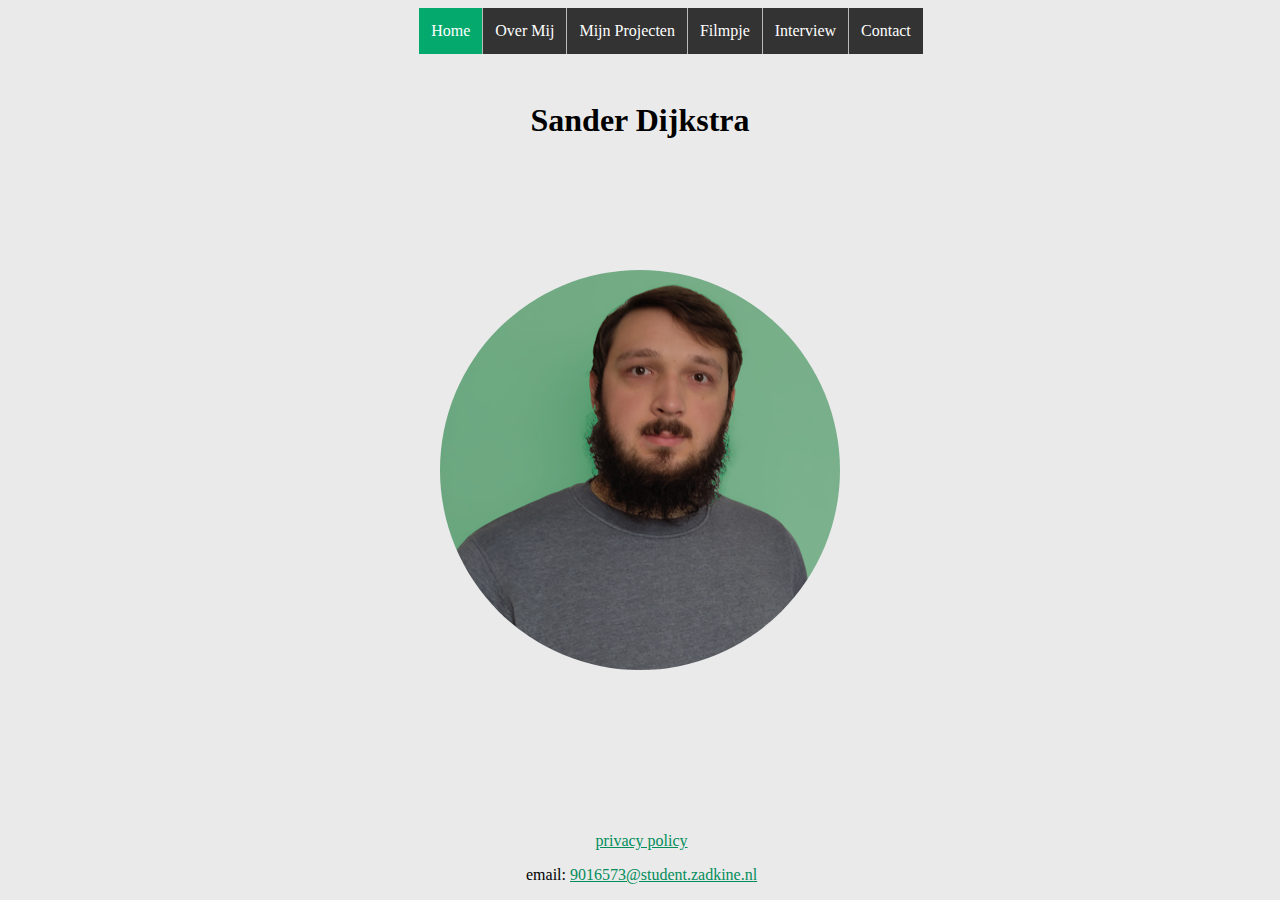
<file: website/index.html>
<!DOCTYPE html>
<html lang="en">

<head>
    <meta charset="UTF-8">
    <meta name="viewport" content="width=device-width, initial-scale=1.0">
    <link rel="stylesheet" href="style.css">
    <title>Sander Dijkstra</title>
    <link rel="icon" type="image/svg+xml" href="img/favicon.svg">
    <!--for development only. remove when done or not it doesn't do anything when you dont change the source files -->
    <!-- <script src="updatejs.js"></script> -->
</head>

<body>
    <nav> <!-- nav bar/header -->
        <ul>
            <li>
                <a href="index.html" class="active">Home</a>
            </li>
            <li>
                <a href="over-mij.html">Over Mij</a>
            </li>
            <li>
                <a href="projecten.html" class="">Mijn Projecten</a>
            </li>
            <li>
                <a href="filmpje.html" class="">Filmpje</a>
            </li>
            <li>
                <a href="interview.html" class="">Interview</a>
            </li>
            <li>
                <a href="contact.html" class="">Contact</a>
            </li>
        </ul>
    </nav>
    <main><!-- main content -->
        <h1 class="title">Sander Dijkstra</h1>
        <img src="img/sander-small.png" alt="foto van Sander DIjkstra" id="main-img">
    </main>
    <footer><!-- footer -->
        <p><a href="privacy-policy.txt" target="_blank">privacy policy</a></p>
        <!-- https://chat.openai.com/share/689a4fc1-9d8c-4d18-980d-b6b7ddfff207 -->
        <p>email: <a
                href="mailto:9016573@student.zadkine.nl?subject=&body=%0D%0A%0D%0AVia%20de%20website">9016573@student.zadkine.nl</a>
        </p>
    </footer>
</body>

</html>
</file>
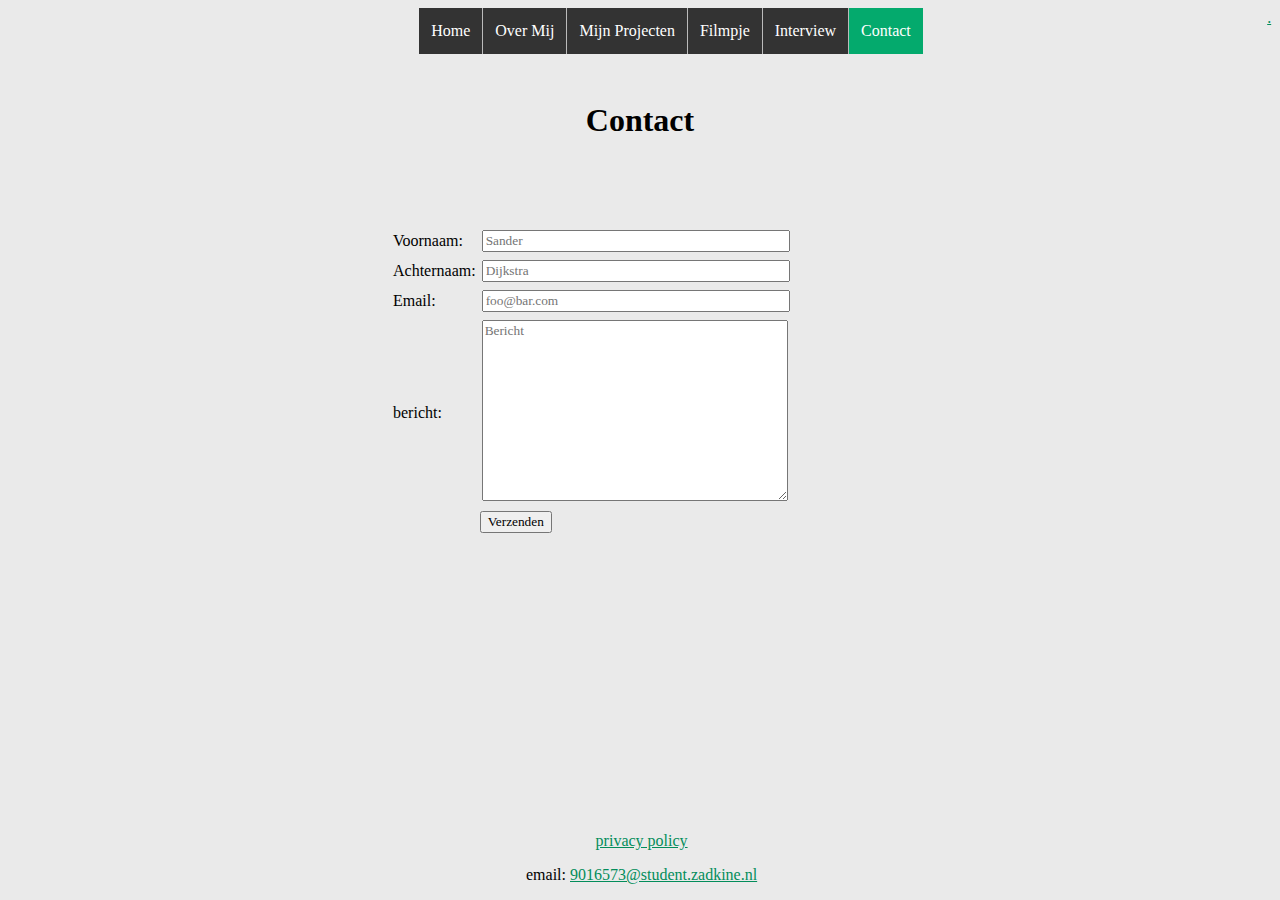
<file: website/contact.html>
<!DOCTYPE html>
<html lang="en">

<head>
    <meta name="viewport" content="width=device-width, initial-scale=1.0">
    <link rel="stylesheet" href="style.css">
    <title>Contact - Sander Dijkstra</title>
    <link rel="icon" type="image/svg+xml" href="img/favicon.svg">
    <!--for development only. remove when done or not it doesn't do anything when you dont change the source files -->
    <!-- <script src="updatejs.js"></script> -->
</head>

<body>
    <nav> <!-- nav bar/header -->
        <ul>
            <li>
                <a href="index.html" class="">Home</a>
            </li>
            <li>
                <a href="over-mij.html">Over Mij</a>
            </li>
            <li>
                <a href="projecten.html" class="">Mijn Projecten</a>
            </li>
            <li>
                <a href="filmpje.html" class="">Filmpje</a>
            </li>
            <li>
                <a href="interview.html" class="">Interview</a>
            </li>
            <li>
                <a href="contact.html" class="active">Contact</a>
            </li>
        </ul>
    </nav>
    <main><!-- main content -->
        <h1 class="title">Contact</h1>
        <div class="content" id="contact">
            <form autocomplete="off">
                <table>
                    <tbody>
                        <tr>
                            <td><label for="Voornaam">Voornaam: </label></td> <!-- i hate regex -->
                            <td><input type="text" id="Voornaam" name="Voornaam" placeholder="Sander" class="form"
                                    pattern="[A-Za-z \p{P}]{2,20}"></td>
                            <!-- all roman small and captial letter, punctuation min 2 characters max 20 characters (try it out here https://regex101.com/r/7l9Rhw/3) -->
                        </tr>
                        <tr>
                            <td><label for="Achternaam">Achternaam: </label></td>
                            <td><input type="text" id="Achternaam" name="Achternaam" placeholder="Dijkstra" class="form"
                                    pattern="[A-Za-z \p{P}]{2,20}" required></td>
                            <!-- all roman small and captial letter, punctuation min 2 characters max 20 characters (try it out here https://regex101.com/r/7l9Rhw/3) -->
                        </tr>
                        <tr>
                            <td><label for="Email">Email: </label></td>
                            <td><input type="email" id="Email" name="Email" class="form" placeholder="foo@bar.com"
                                    required></td>
                        </tr>
                        <tr>
                            <td><label for="Bericht">bericht: </label></td>
                            <td><textarea type="text" id="bericht" name="Bericht" placeholder="Bericht" class="form"
                                    required></textarea></td>
                            <!-- no regex input filtering without js D: if i use a <input type="text"> i cant use the enter key DDDD: -->
                        </tr>
                        <tr>
                            <td></td>
                            <td><button type="submit" value="Verzenden">Verzenden</button></td>
                        </tr>
                    </tbody>
                </table>
            </form>
        </div>
        <a href="talbe.html" class="idgaf">.</a>
    </main>
    <footer><!-- footer -->
        <p><a href="privacy-policy.txt" target="_blank">privacy policy</a></p>
        <!-- https://chat.openai.com/share/689a4fc1-9d8c-4d18-980d-b6b7ddfff207 -->
        <p>email: <a
                href="mailto:9016573@student.zadkine.nl?subject=&body=%0D%0A%0D%0AVia%20de%20website">9016573@student.zadkine.nl</a>
        </p>
    </footer>
</body>

</html>
</file>
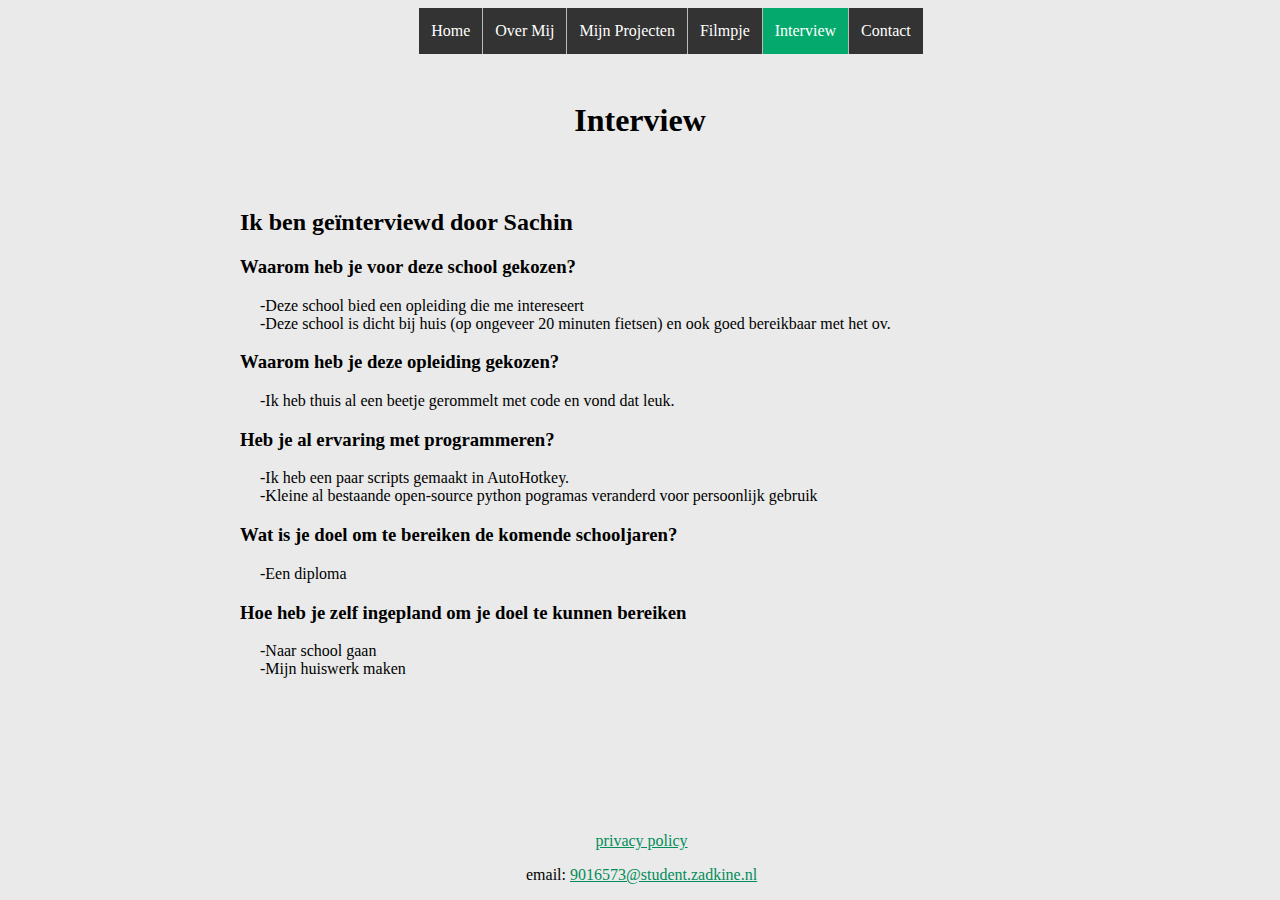
<file: website/interview.html>
<!DOCTYPE html>
<html lang="en">

<head>
    <meta charset="UTF-8">
    <meta name="viewport" content="width=device-width, initial-scale=1.0">
    <link rel="stylesheet" href="style.css">
    <title>Interview - Sander Dijkstra</title>
    <link rel="icon" type="image/svg+xml" href="img/favicon.svg">
    <!--for development only. remove when done... or not it doesn't do anything when you dont change the source files -->
    <!-- <script src="updatejs.js"></script> -->
</head>

<body>
    <nav> <!-- nav bar/header -->
        <ul>
            <li>
                <a href="index.html" class="">Home</a>
            </li>
            <li>
                <a href="over-mij.html">Over Mij</a>
            </li>
            <li>
                <a href="projecten.html" class="">Mijn Projecten</a>
            </li>
            <li>
                <a href="filmpje.html" class="">Filmpje</a>
            </li>
            <li>
                <a href="interview.html" class="active">Interview</a>
            </li>
            <li>
                <a href="contact.html" class="">Contact</a>
            </li>
        </ul>
    </nav>
    <main><!-- main content -->
        <h1 class="title">Interview</h1>
        <div class="content scrollbar">
            <h2>Ik ben geïnterviewd door Sachin</h2>
            <h3>Waarom heb je voor deze school gekozen?</h3>
            <ul class="dashed">
                <li>Deze school bied een opleiding die me intereseert</li>
                <li>Deze school is dicht bij huis (op ongeveer 20 minuten fietsen) en ook goed bereikbaar met het ov.
                </li>
            </ul>
            <h3>Waarom heb je deze opleiding gekozen?</h3>
            <ul class="dashed">
                <li>Ik heb thuis al een beetje gerommelt met code en vond dat leuk.</li>
            </ul>
            <h3>Heb je al ervaring met programmeren?</h3>
            <ul class="dashed">
                <li>Ik heb een paar scripts gemaakt in AutoHotkey.</li>
                <li>Kleine al bestaande open-source python pogramas veranderd voor persoonlijk gebruik</li>
            </ul>
            <h3>Wat is je doel om te bereiken de komende schooljaren?</h3>
            <ul class="dashed">
                <li>Een diploma</li>
            </ul>
            <h3>Hoe heb je zelf ingepland om je doel te kunnen bereiken</h3>
            <ul class="dashed">
                <li>Naar school gaan</li>
                <li>Mijn huiswerk maken</li>
            </ul>
            <h3>Wat wil je doen als je je diploma gehaald hebt?</h3>
            <ul class="dashed">
                <li>ik twijfel nog tussen verder studeren of werken</li>
            </ul>
            <h3>wat vind je zo leak aan deze opleiding?</h3>
            <ul class="dashed">
                <li>deze opleiding leek me leuk vanwegen de bovenstaande redenen en so far stelt het niet teleur</li>
            </ul>
        </div>
    </main>
    <footer><!-- footer -->
        <p><a href="privacy-policy.txt" target="_blank">privacy policy</a></p>
        <!-- https://chat.openai.com/share/689a4fc1-9d8c-4d18-980d-b6b7ddfff207 -->
        <p>email: <a
                href="mailto:9016573@student.zadkine.nl?subject=&body=%0D%0A%0D%0AVia%20de%20website">9016573@student.zadkine.nl</a>
        </p>
    </footer>
</body>

</html>
</file>
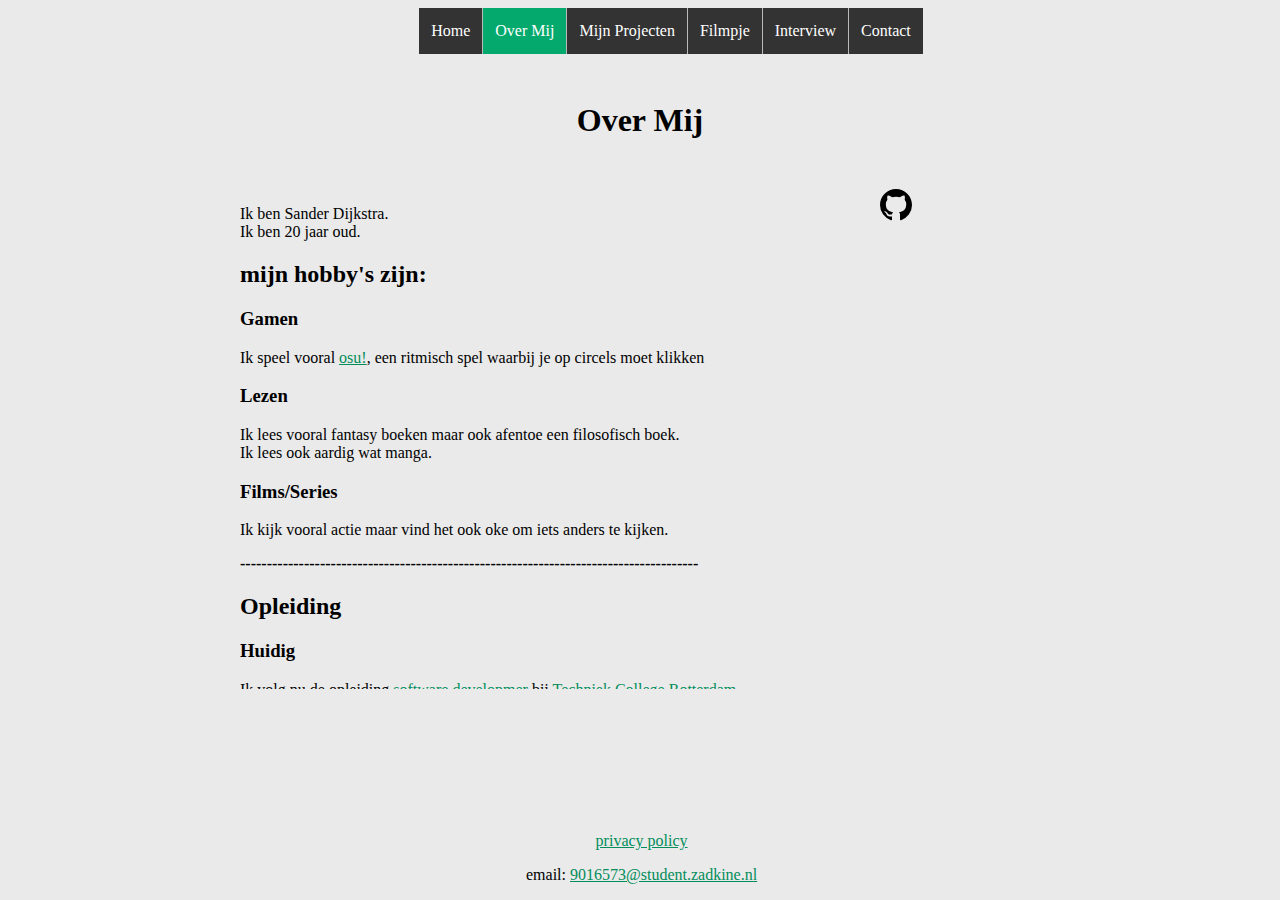
<file: website/over-mij.html>
<!DOCTYPE html>
<html lang="en">

<head>
    <meta charset="UTF-8">
    <meta name="viewport" content="width=device-width, initial-scale=1.0">
    <link rel="stylesheet" href="style.css">
    <title>Over Mij - Sander Dijkstra</title>
    <link rel="icon" type="image/svg+xml" href="img/favicon.svg">
    <!--for development only. remove when done or not it doesn't do anything when you dont change the source files -->
    <!-- <script src="updatejs.js"></script> -->
</head>

<body>
    <nav> <!-- nav bar/header -->
        <ul>
            <li>
                <a href="index.html" class="">Home</a>
            </li>
            <li>
                <a href="over-mij.html" class="active">Over Mij</a>
            </li>
            <li>
                <a href="projecten.html" class="">Mijn Projecten</a>
            </li>
            <li>
                <a href="filmpje.html" class="">Filmpje</a>
            </li>
            <li>
                <a href="interview.html" class="">Interview</a>
            </li>
            <li>
                <a href="contact.html" class="">Contact</a>
            </li>
        </ul>
    </nav>
    <main><!-- main content -->
        <h1 class="title">Over Mij</h1>
        <div class="content scrollbar"> <!-- maybe add scrollbar class -->
            <a href="https://github.com/rlychilplr" target="_blank" id="github"><svg height="32" aria-hidden="true"
                    viewBox="0 0 16 16" version="1.1" width="32" data-view-component="true"
                    class="octicon octicon-mark-github v-align-middle color-fg-default">
                    <path
                        d="M8 0c4.42 0 8 3.58 8 8a8.013 8.013 0 0 1-5.45 7.59c-.4.08-.55-.17-.55-.38 0-.27.01-1.13.01-2.2 0-.75-.25-1.23-.54-1.48 1.78-.2 3.65-.88 3.65-3.95 0-.88-.31-1.59-.82-2.15.08-.2.36-1.02-.08-2.12 0 0-.67-.22-2.2.82-.64-.18-1.32-.27-2-.27-.68 0-1.36.09-2 .27-1.53-1.03-2.2-.82-2.2-.82-.44 1.1-.16 1.92-.08 2.12-.51.56-.82 1.28-.82 2.15 0 3.06 1.86 3.75 3.64 3.95-.23.2-.44.55-.51 1.07-.46.21-1.61.55-2.33-.66-.15-.24-.6-.83-1.23-.82-.67.01-.27.38.01.53.34.19.73.9.82 1.13.16.45.68 1.31 2.69.94 0 .67.01 1.3.01 1.49 0 .21-.15.45-.55.38A7.995 7.995 0 0 1 0 8c0-4.42 3.58-8 8-8Z">
                    </path>
                </svg><!-- copied from github website --></a>
            <p>Ik ben Sander Dijkstra.<br>
                Ik ben 20 jaar oud.</p>
            <h2>mijn hobby's zijn:</h2>
            <h3>Gamen</h3>
            <p>Ik speel vooral <a id="gamen" href="https://osu.ppy.sh" target="_blank">osu!</a>, een ritmisch spel
                waarbij je op
                circels moet klikken</p>
            <h3>Lezen</h3>
            <p>Ik lees vooral fantasy boeken maar ook afentoe een filosofisch boek.<br>
                Ik lees ook aardig wat manga.</p>
            <h3>Films/Series</h3>
            <p>Ik kijk vooral actie maar vind het ook oke om iets anders te kijken.</p>
            <strong>--------------------------------------------------------------------------------------</strong>
            <!-- bold -->
            <h2>Opleiding</h2>
            <h3>Huidig</h3>
            <p>Ik volg nu de opleiding
                <a href="https://www.techniekcollegerotterdam.nl/opleidingen/it-en-online/software-developer-bbl"
                    target="_blank">software developmer</a>
                bij <a href="https://www.techniekcollegerotterdam.nl" target="_blank">Techniek College Rotterdam</a>.
            </p>
            <h3>Verleden</h3>
            <p>Voor deze opleiding heb ik op het
                <a href="https://www.tvo-rotterdam.nl/">Throbecke Voortgezet Onderwijs</a>
                HAVO gedaan.<br>Ik ben hieruit naar het MBO gegaan zonder diploma.
            </p>
        </div>
    </main>
    <footer><!-- footer -->
        <p><a href="privacy-policy.txt" target="_blank">privacy policy</a></p>
        <!-- https://chat.openai.com/share/689a4fc1-9d8c-4d18-980d-b6b7ddfff207 -->
        <p>email: <a
                href="mailto:9016573@student.zadkine.nl?subject=&body=%0D%0A%0D%0AVia%20de%20website">9016573@student.zadkine.nl</a>
        </p>
    </footer>
</body>

</html>
</file>
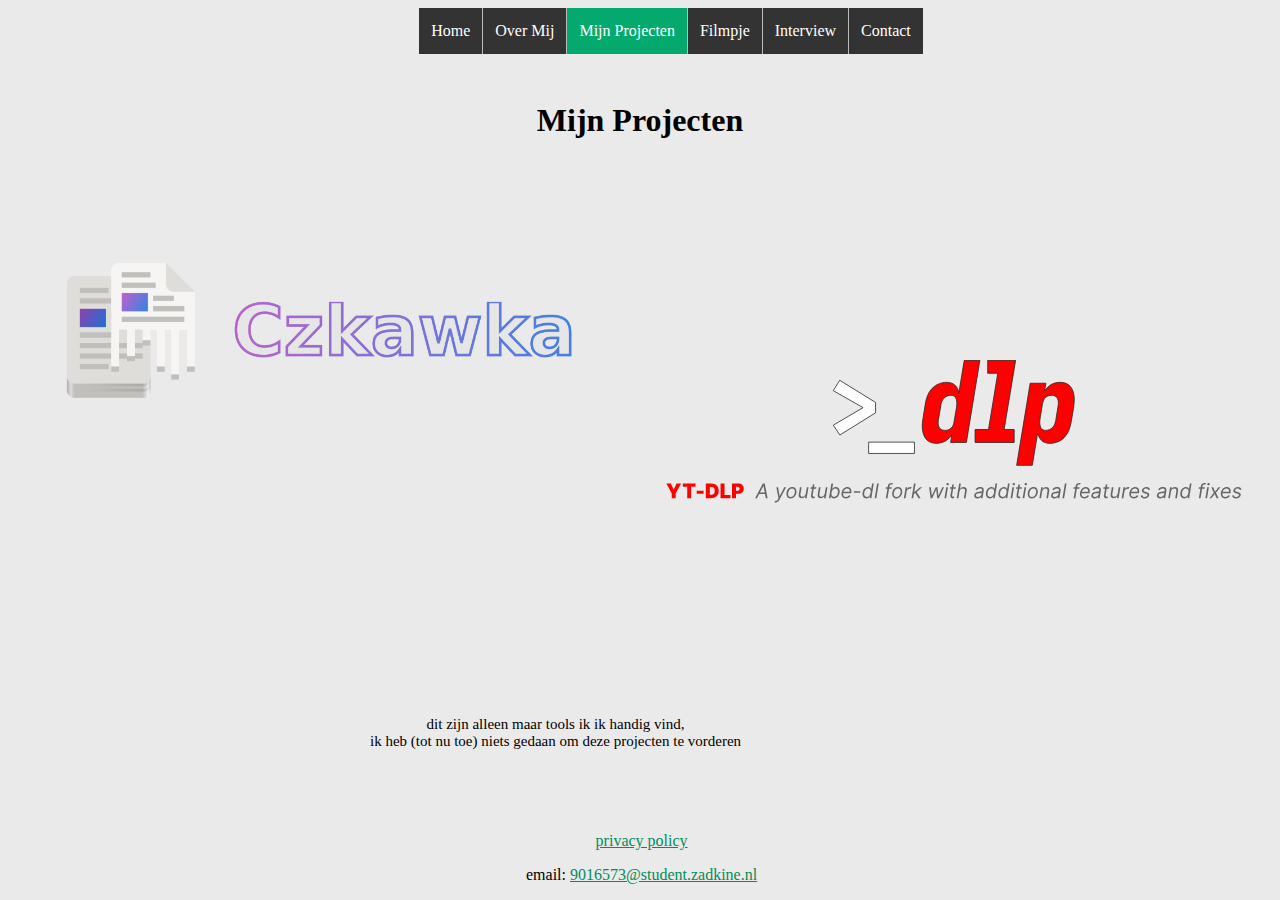
<file: website/projecten.html>
<!DOCTYPE html>
<html lang="en">

<head>
    <meta name="viewport" content="width=device-width, initial-scale=1.0">
    <link rel="stylesheet" href="style.css">
    <title>Projecten - Sander Dijkstra</title>
    <link rel="icon" type="image/svg+xml" href="img/favicon.svg">
    <!--for development only. remove when done or not it doesn't do anything when you dont change the source files -->
    <!-- <script src="updatejs.js"></script> -->
</head>

<body>
    <nav> <!-- nav bar/header -->
        <ul>
            <li>
                <a href="index.html" class="">Home</a>
            </li>
            <li>
                <a href="over-mij.html" class="">Over Mij</a>
            </li>
            <li>
                <a href="projecten.html" class="active">Mijn Projecten</a>
            </li>
            <li>
                <a href="filmpje.html" class="">Filmpje</a>
            </li>
            <li>
                <a href="interview.html" class="">Interview</a>
            </li>
            <li>
                <a href="contact.html" class="">Contact</a>
            </li>
        </ul>
    </nav>
    <main><!-- main content -->
        <h1 class="title">Mijn Projecten</h1>
        <!-- Een pagina om je latere projecten in te plaatsen, gebruik placeholder plaatjes als inhoud -->
        <a href="https://github.com/qarmin/czkawka" target="_blank"><img src="img/placeholder-img_czkawka.png"
                alt="placeholder image (czkawka logo)" id="placeholder-czkawka"></a>
        <a href="https://github.com/yt-dlp/yt-dlp" target="_blank"><img src="img/placeholder-img_ytdlp.svg"
                alt="placeholder image (ytdlp logo)" id="placeholder-ytdlp"></a> <!-- svg = best img format -->
        <p id="disclaimer-projecten">dit zijn alleen maar tools ik ik handig vind,<br>ik heb (tot nu toe) niets gedaan
            om deze projecten te vorderen</p>
    </main>
    <footer><!-- footer -->
        <p><a href="privacy-policy.txt" target="_blank">privacy policy</a></p>
        <!-- https://chat.openai.com/share/689a4fc1-9d8c-4d18-980d-b6b7ddfff207 -->
        <p>email: <a
                href="mailto:9016573@student.zadkine.nl?subject=&body=%0D%0A%0D%0AVia%20de%20website">9016573@student.zadkine.nl</a>
        </p>
    </footer>
</body>

</html>
</file>
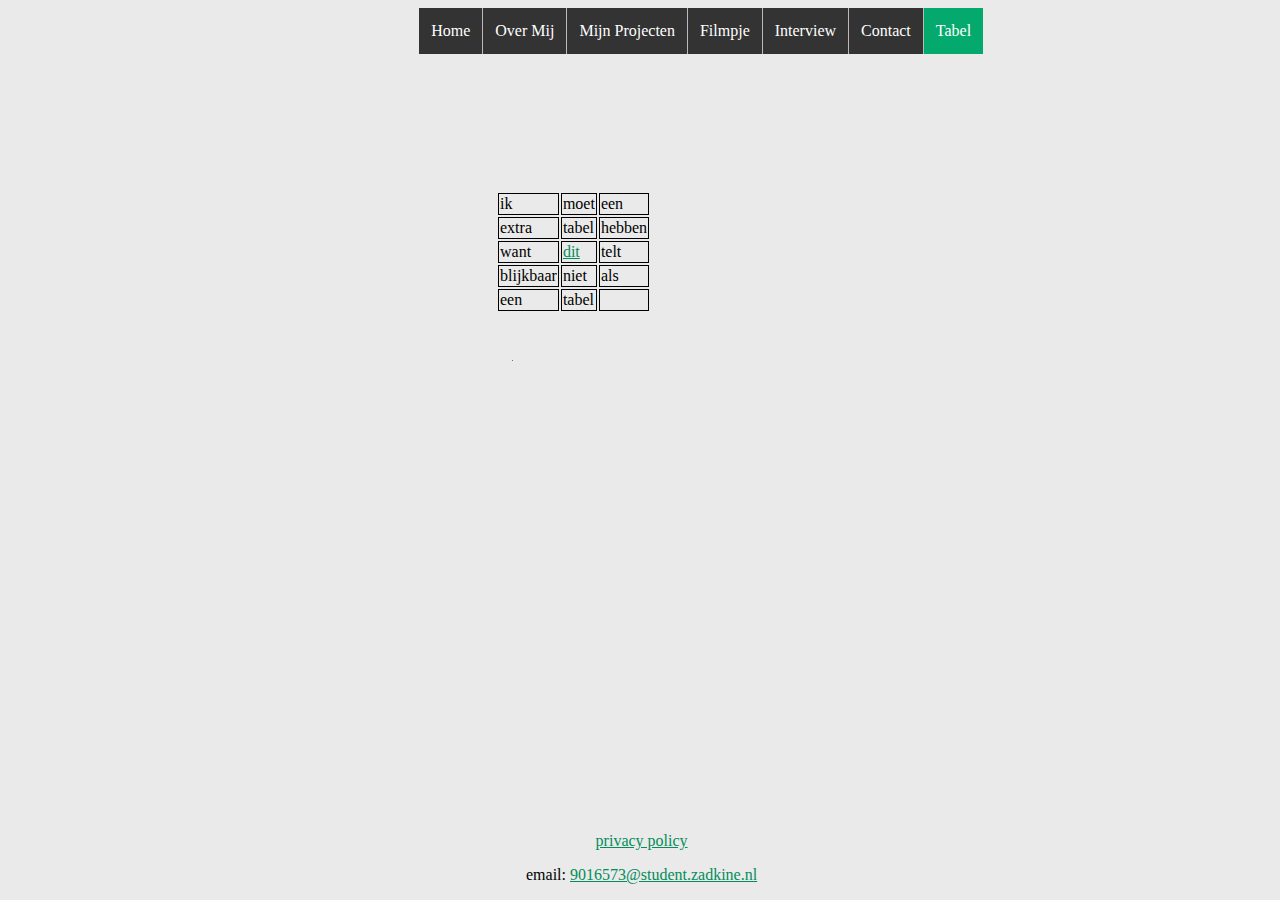
<file: website/talbe.html>
<!DOCTYPE html>
<html lang="en">

<head>
    <meta name="viewport" content="width=device-width, initial-scale=1.0">
    <link rel="stylesheet" href="style.css">
    <title>Tabel - Sander Dijkstra</title>
    <link rel="icon" type="image/svg+xml" href="img/favicon.svg">
    <!--for development only. remove when done or not it doesn't do anything when you dont change the source files -->
    <!-- <script src="updatejs.js"></script> -->
    <!-- yes this is a correctly spelled filename, no i don't care -->
</head>

<body>
    <nav> <!-- nav bar/header -->
        <ul>
            <li>
                <a href="index.html" class="">Home</a>
            </li>
            <li>
                <a href="over-mij.html">Over Mij</a>
            </li>
            <li>
                <a href="projecten.html" class="">Mijn Projecten</a>
            </li>
            <li>
                <a href="filmpje.html" class="">Filmpje</a>
            </li>
            <li>
                <a href="interview.html" class="">Interview</a>
            </li>
            <li>
                <a href="contact.html" class="">Contact</a>
            </li>
            <li>
                <a href="talbe.html" class="active">Tabel</a>
            </li>
        </ul>
    </nav>
    <main><!-- main content -->
        <div class="content" id="no-scroll">
            <table>
                <tbody class="talbe">
                    <tr>
                        <td>ik</td>
                        <td>moet</td>
                        <td>een</td>
                    </tr>
                    <tr>
                        <td>extra</td>
                        <td>tabel</td>
                        <td>hebben</td>
                    </tr>
                    <tr>
                        <td>want</td>
                        <td><a href="contact.html" target="_blank">dit</a></td>
                        <td>telt</td>
                    </tr>
                    <tr>
                        <td>blijkbaar</td>
                        <td>niet</td>
                        <td>als</td>
                    </tr>
                    <tr>
                        <td>een</td>
                        <td>tabel</td>
                        <td>&ZeroWidthSpace;</td>
                    </tr>
                </tbody>
            </table>
        </div>
        <img src="img/easteregg.webp" alt="easteregg" id="easteregg"><!-- i don't like webp -->
    </main>
    <footer><!-- footer -->
        <p><a href="privacy-policy.txt" target="_blank">privacy policy</a></p>
        <!-- https://chat.openai.com/share/689a4fc1-9d8c-4d18-980d-b6b7ddfff207 -->
        <p>email: <a
                href="mailto:9016573@student.zadkine.nl?subject=&body=%0D%0A%0D%0AVia%20de%20website">9016573@student.zadkine.nl</a>
        </p>
    </footer>
</body>

</html>
</file>
<file: website/style.css>
/* global var declaration (this was unnessecairy) */
:root {
  --max-size-img: 400px;
  --min-size-img: 200px;
}

html body {
  background-color: #eaeaea;
  /* zachter om naar te kijken dan puur wit */
}


/* end global var decration */

/* set global font */
@font-face {
  font-family: CascaydiaCoveNerdFont;
  src: url(fonts/CaskaydiaCoveNerdFont-Regular.ttf);
  font-display: swap;
  /* avoid showing invisible text while custom font is loading */
}

/* i would probably edit this to remove a lot of uncommon/unused characters if i had the time to */
/* this is a monospace font which is nice
  for its increased readability (and ascii art)*/
* {
  font-family: CascadiaCoveNerdFont;
}

/* nav bar */
/* part source:
https://www.w3schools.com/css/css_navbar_horizontal.asp#gsc.tab=0 */
/*general nav*/
nav ul li {

  display: inline;
  float: left;
  background-color: #333;
  margin: 0;
  overflow: hidden;
  transition: 0.3s;
}

nav ul li a {
  display: block;
  padding: 14px 12px;
  color: white;
  text-decoration: none;
  text-align: center;
}

/* semi center the nav when changing window width*/
@media only screen and (max-width: 1100px) {
  nav {
    margin-left: 10vw;
  }
}

@media only screen and (min-width: 1100px) {
  nav {
    margin-left: 29vw;
  }
}

/* separator line */
nav ul li {
  border-right: 1px solid #bbb;
  transition: 0.3s;
}

nav ul li:last-child {
  border-right: none;
}

/* on hover change color */
nav ul li a:hover {
  background-color: #171717;
  transition: 0.3s;
}

/* active nav dir */
.active {
  background-color: #04AA6D;
}

/* end nav bar */
/* main */
/* global link color but not nav */
a {
  color: #038d5b;
}

/* title of page */
.title {
  position: absolute;
  width: 400px;
  text-align: center;
  overflow: hidden;
  top: 9vh;
  left: calc(50vw - 200px);
  font-weight: bold;
  /* border: solid 1px black; */
}

/* big image on home page */
#main-img {
  border-radius: 50%;
  position: absolute;
  top: 50%;
  left: 50%;
}

@media only screen and (max-width: 1200px) {
  #main-img {
    width: var(--min-size-img);
    margin-top: calc(var(--min-size-img) /2 - 310px);
    margin-left: calc(var(--min-size-img) / 2 - 150px);
  }
}

@media only screen and (min-width: 1200px) {
  #main-img {
    width: var(--max-size-img);
    margin-top: calc(var(--max-size-img) /2 - 380px);
    margin-left: calc(var(--max-size-img) / 2 - var(--max-size-img));
  }
}

/* adding a min/max height at the end of the @media lines
breaks the entire thing even though it works in a w3schools test panel
so im just not going to bother */

/* text content of almost all pages in center of page */
.content {
  top: 21vh;
  left: calc(50% - 400px);
  position: absolute;
  width: 820px;
  /* border: solid 1px black; */
  height: 480px;
  overflow: scroll;
  overflow-x: hidden;
  /* hides bottom scroll bar */
  padding-bottom: 20px;
  /* makes scroll slightly more lenient with the text at the bottom */
}

/* dashed ul src: 
https://www.w3docs.com/tools/code-editor/11536 */
ul {
  margin: 0;
}

ul.dashed {
  list-style-type: none;
}

/* Selects all <li> elements where the parent is a <ul class="dashed"> element,
I assume this is a correct way since i got this from w3docs.com and w3schools also sais it is fine*/
ul.dashed>li {
  text-indent: -20px;
}

ul.dashed>li:before {
  content: "-";
  text-indent: -20px;
}

/* scrollbar styling */
/* stolen and modified from:
https://codepen.io/devstreak/pen/dMYgeO (its style-10)
t̶h̶o̶u̶g̶h̶ ̶i̶t̶ ̶d̶o̶e̶s̶n̶'̶t̶ ̶w̶o̶r̶k̶ ̶o̶n̶ ̶f̶i̶r̶e̶f̶o̶x̶ ̶b̶a̶s̶e̶d̶ ̶b̶r̶o̶w̶s̶e̶r̶s̶ it appears to work now though it still doesn't look the same as chromium

since the majority use blink/webkit based browsers i think its fine
(https://gs.statcounter.com/browser-market-share#monthly-202209-202310)
only firefox (and forks) use a different renderer which is roughly of users 3%*/
.scrollbar::-webkit-scrollbar-track {
  -webkit-box-shadow: inset 0 0 6px rgba(0, 0, 0, 0.3);
  background-color: #F5F5F5;
  border-radius: 10px;
}

.scrollbar::-webkit-scrollbar {
  width: 10px;
  background-color: #F5F5F5;
}

.scrollbar::-webkit-scrollbar-thumb {
  background-color: #AAA;
  border-radius: 10px;
}

#gamen:target {
  background-color: yellow;
}

#github {
  position: absolute;
  left: 50vw;
}

/* projecten placeholder plaatjes */
#placeholder-czkawka {
  width: 45%;
  height: auto;
  position: absolute;
  top: 25vh;
  left: 3vw;
}

#placeholder-ytdlp {
  width: 45%;
  height: auto;
  position: absolute;
  top: 40vh;
  right: 3vw;
}

#disclaimer-projecten {
  position: absolute;
  bottom: 15vh;
  text-align: center;
  left: calc(50vw - 270px);
  font-size: 15px;
}

/* contact */
#contact {
  overflow: hidden;
  width: 500px;
  left: calc(50vw - 250px);
  top: 25vh;
  height: 300px;
}

.form {
  width: 300px;
  margin: 2px 0 2px 2px;
}

#bericht {
  height: 175px;
}

.idgaf {
  position: absolute;
  top: 1vh;
  left: 99vw;
}

/* filmpje */
.video-placement {
  position: absolute;
  top: 17vh;
  left: calc(50vw - 450px);
}

.bottom-text-video {
  position: absolute;
  top: 82vh;
  left: calc(50vw - 300px);
}


/* table */
#no-scroll {
  overflow: hidden;
}

.talbe {
  position: absolute;
  left: 20vw;
}

.talbe tr,
.talbe td {
  border: solid 1px black;
}

#easteregg {
  width: 1px;
  height: 1px;
  position: absolute;
  top: 40vh;
  left: 40vw;
  transition: 0.5s;
  transition-timing-function: linear;

}

#easteregg:hover {
  width: 380px;
  height: 380px;
  transition: 0.5s;
  transition-timing-function: linear;
}

/* end main */

/* footer */
footer {
  position: absolute;
  width: 99vw;
  bottom: 0;
  text-align: center;
  text-size-adjust: 8px;
  /* remove later */
  /* border: solid 1px black; */
}

/* end footer */
</file>
